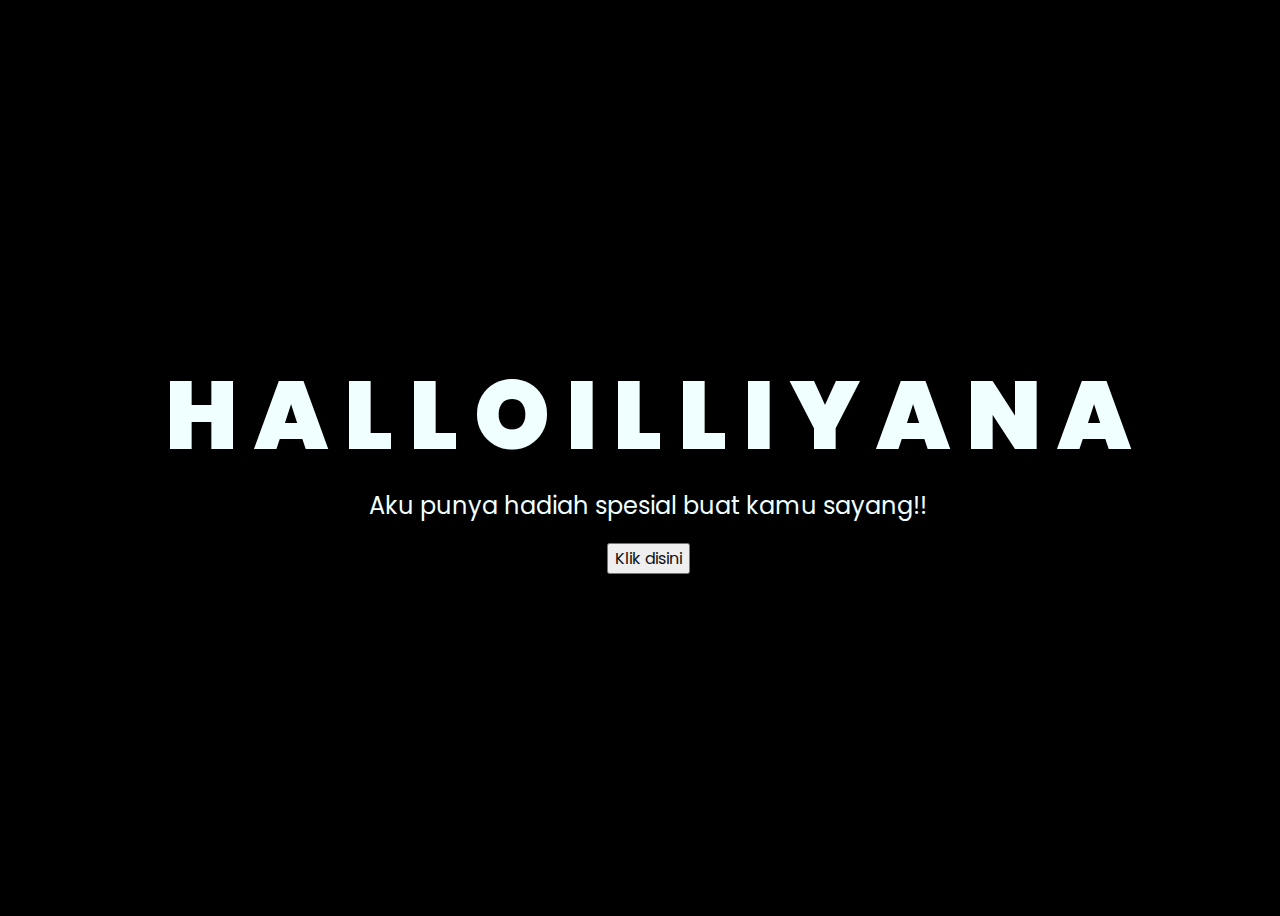
<file: index.html>
<!DOCTYPE html>
<html lang="en">
<head>
    <meta charset="UTF-8">
    <meta http-equiv="X-UA-Compatible" content="IE=edge">
    <meta name="viewport" content="width=device-width, initial-scale=1.0">
    <link rel="stylesheet" href="style.css">
    <link rel="icon" href="flowers.png" type="image/x-icon">
    <title>Kado</title>
</head>
<body>
    <div class="greetings">
    <!-- silahkan menambah kata sesuai keinginan dengan <span>text...</span -->
        <span>H</span>
        <span>A</span>
        <span>L</span>
        <span>L</span>
        <span>O</span>
        <span>I</span>
        <span>L</span>
        <span>L</span>
        <span>I</span>
        <span>Y</span>
        <span>A</span>
        <span>N</span>
        <span>A</span>
    </div>
    <div class="description">
        <span>Aku punya hadiah spesial buat kamu sayang!!</span>
    </div>
    <div class="button">
        <button>
            <a href="flower.html">Klik disini</a>
        </button>
        
    </div>
</body>
</html>
</file>
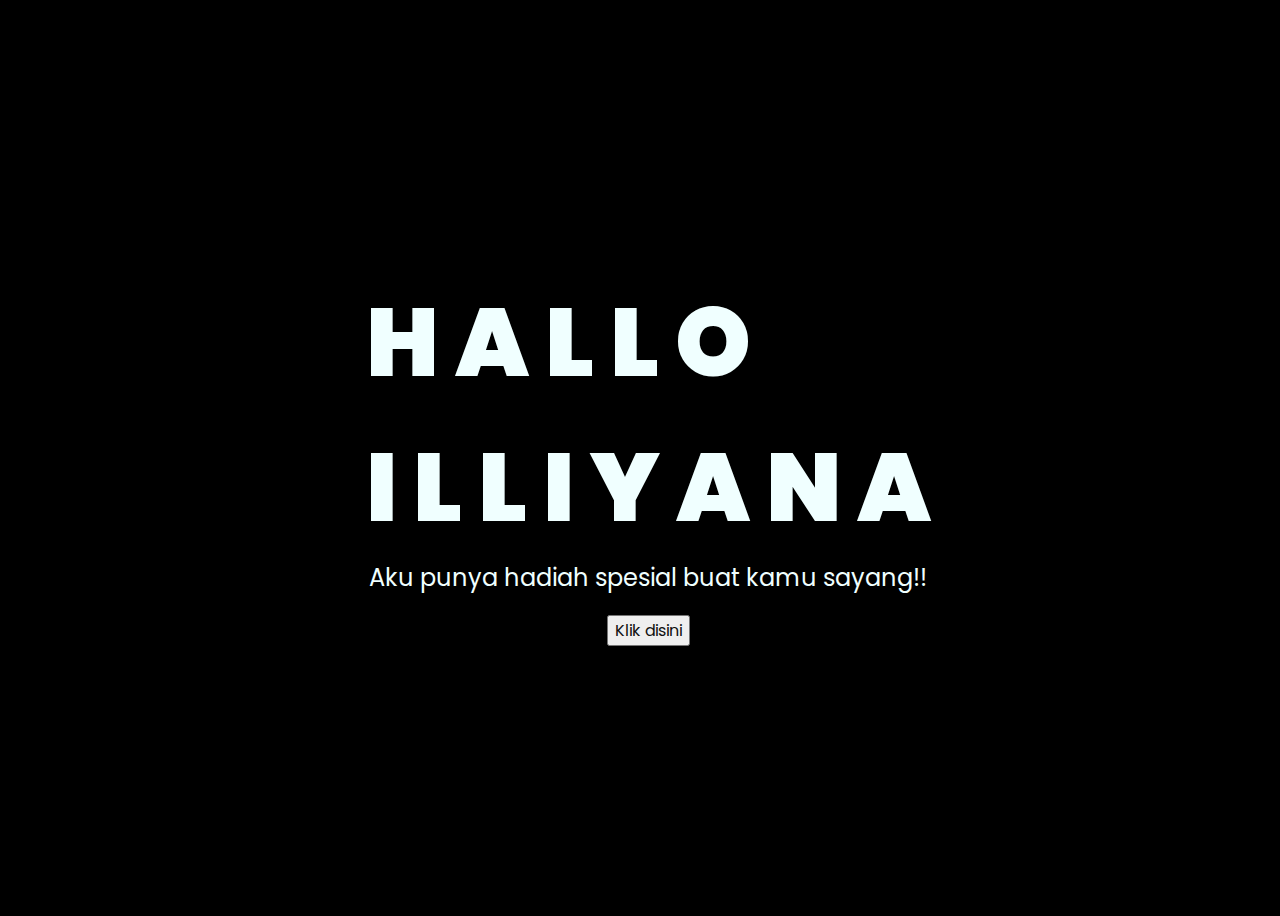
<file: Kado/index.html>
<!DOCTYPE html>
<html lang="en">
<head>
    <meta charset="UTF-8">
    <meta http-equiv="X-UA-Compatible" content="IE=edge">
    <meta name="viewport" content="width=device-width, initial-scale=1.0">
    <link rel="stylesheet" href="style.css">
    <link rel="icon" href="flowers.png" type="image/x-icon">
    <title>Kado</title>
</head>
<body>
    <div class="greetings">
    <!-- silahkan menambah kata sesuai keinginan dengan <span>text...</span -->
        <span>H</span>
        <span>A</span>
        <span>L</span>
        <span>L</span>
        <span>O</span>
        <br>
        <span>I</span>
        <span>L</span>
        <span>L</span>
        <span>I</span>
        <span>Y</span>
        <span>A</span>
        <span>N</span>
        <span>A</span>
    </div>
    <div class="description">
        <span>Aku punya hadiah spesial buat kamu sayang!!</span>
    </div>
    <div class="button">
        <button>
            <a href="flower.html">Klik disini</a>
        </button>
        
    </div>
</body>
</html>
</file>
<file: style.css>
@import url('https://fonts.googleapis.com/css2?family=Poppins:ital,wght@0,500;1,900&display=swap');
*{
    font-family: 'Poppins',cursive;
}
body{
    color: azure;
    width: 100%;
    height: 100vh;
    display: flex;
    flex-direction: column;
    align-items: center;
    justify-content: center;
    background-color: black;
}
.greetings{
    font-size: 6rem;
    font-weight: 900;
}
.greetings > span{
    animation: glow 2.5s ease-in-out infinite;
}
@keyframes glow{
    0%, 100%{
        color: #fff;
        text-shadow: 0 0 12px #39c6d6, 0 0 50px #39c6d6, 0 0 100px #39c6d6;
    }
    10%, 90%{
        color: #111;
        text-shadow: none;
    }
}
.greetings > span:nth-child(2){
    animation-delay: .2s ;
}
.greetings > span:nth-child(3){
    animation-delay: .4s ;
}
.greetings > span:nth-child(4){
    animation-delay: .6s;
}
.greetings > span:nth-child(5){
    animation-delay: .8s;
}
.greetings > span:nth-child(6){
    animation-delay: 1s;
}
.greetings > span:nth-child(7){
    animation-delay: 1.2s;
}
.greetings > span:nth-child(8){
    animation-delay: 1.4s;
}
.greetings > span:nth-child(9){
    animation-delay: 1.6s;
}
.greetings > span:nth-child(10){
    animation-delay: 1.8s;
}
.greetings > span:nth-child(11){
    animation-delay: 2.0s;
}
.greetings > span:nth-child(12){
    animation-delay: 2.2s;
}
.greetings > span:nth-child(13){
    animation-delay: 2.4s;
}
.greetings > span:nth-child(14){
    animation-delay: .26s;
}

.description{
    font-size: 1.5rem;
    margin-bottom: 20px;
}

.button a{
    text-decoration: none;
    font-size: 1rem;
    color: #111;
}

@media screen and (max-width:574px){
    .greetings{
        display: block;
        font-size: 3rem;
        font-weight: 500;
        text-align: center;
    }
    .description{
        font-size: 1rem;
    }
    
    .button a{
        font-size: .5rem;
    }
}
</file>
<file: Kado/style.css>
@import url('https://fonts.googleapis.com/css2?family=Poppins:ital,wght@0,500;1,900&display=swap');
*{
    font-family: 'Poppins',cursive;
}
body{
    color: azure;
    width: 100%;
    height: 100vh;
    display: flex;
    flex-direction: column;
    align-items: center;
    justify-content: center;
    background-color: black;
}
.greetings{
    font-size: 6rem;
    font-weight: 900;
}
.greetings > span{
    animation: glow 2.5s ease-in-out infinite;
}
@keyframes glow{
    0%, 100%{
        color: #fff;
        text-shadow: 0 0 12px #39c6d6, 0 0 50px #39c6d6, 0 0 100px #39c6d6;
    }
    10%, 90%{
        color: #111;
        text-shadow: none;
    }
}
.greetings > span:nth-child(2){
    animation-delay: .2s ;
}
.greetings > span:nth-child(3){
    animation-delay: .4s ;
}
.greetings > span:nth-child(4){
    animation-delay: .6s;
}
.greetings > span:nth-child(5){
    animation-delay: .8s;
}
.greetings > span:nth-child(6){
    animation-delay: 1s;
}
.greetings > span:nth-child(7){
    animation-delay: 1.2s;
}
.greetings > span:nth-child(8){
    animation-delay: 1.4s;
}
.greetings > span:nth-child(9){
    animation-delay: 1.6s;
}
.greetings > span:nth-child(10){
    animation-delay: 1.8s;
}
.greetings > span:nth-child(11){
    animation-delay: 2.0s;
}
.greetings > span:nth-child(12){
    animation-delay: 2.2s;
}
.greetings > span:nth-child(13){
    animation-delay: 2.4s;
}
.greetings > span:nth-child(14){
    animation-delay: .26s;
}

.description{
    font-size: 1.5rem;
    margin-bottom: 20px;
}

.button a{
    text-decoration: none;
    font-size: 1rem;
    color: #111;
}

@media screen and (max-width:574px){
    .greetings{
        display: block;
        font-size: 3rem;
        font-weight: 500;
        text-align: center;
    }
    .description{
        font-size: 1rem;
    }
    
    .button a{
        font-size: .5rem;
    }
}
</file>
